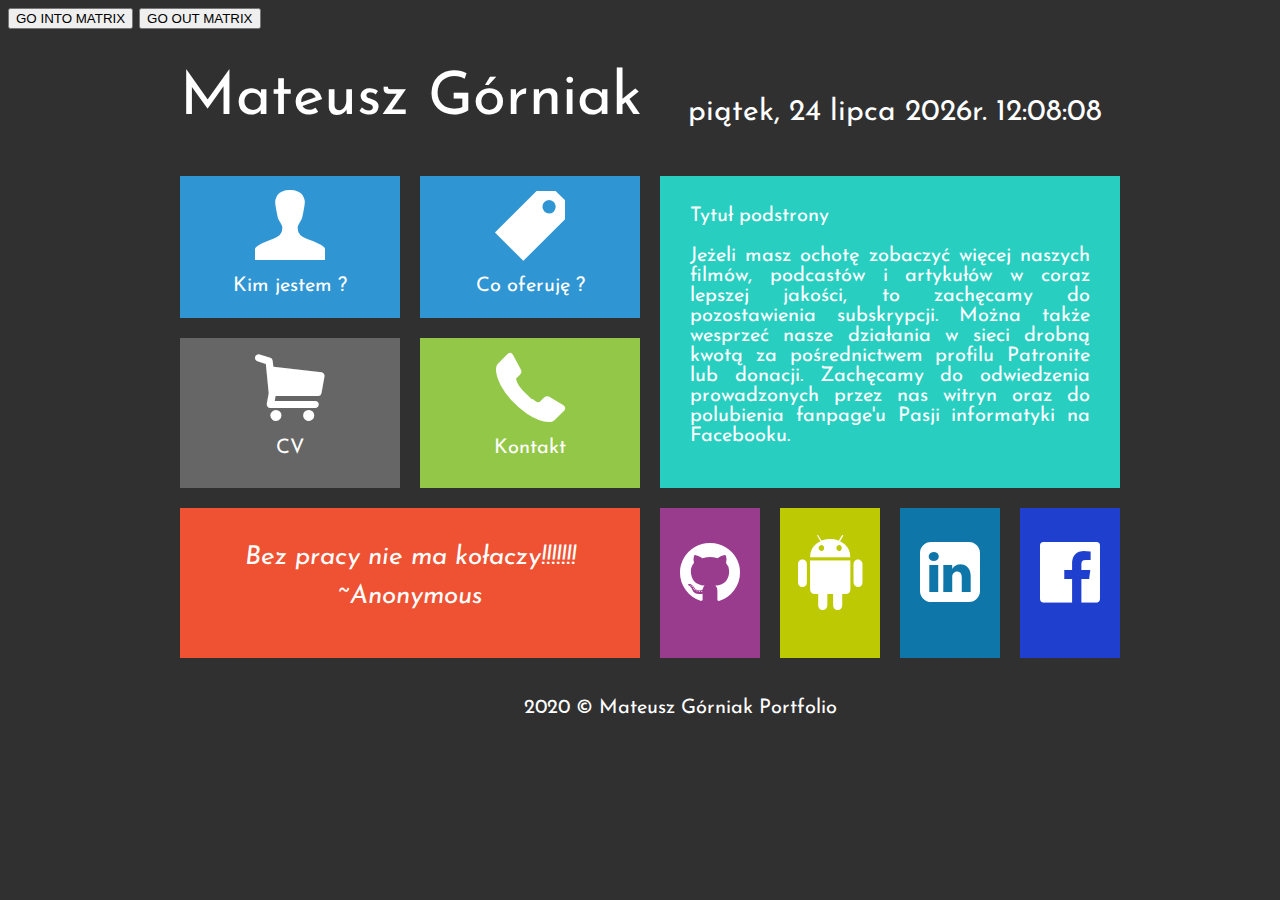
<file: index.html>
<!doctype html>

<html lang="pl">

<head>
    <meta charset="utf-8">
    <meta http-equiv="X-UA-Compatible" content="IE=edge,chrome=1" />
    <title>Mateusz Górniak - Portfolio</title>
    <meta name="description" content="Zatrudnij programistę mikrokontrolerów AVR oraz STM32. 
        Interesuję się poza tym takimi technologiami jak C++, Java, MySQL, VHDL, FPGA. 
        Sam napisałem sobie w HTML stronę która pełni rolę mojego portfolio" />
    <meta name="Mateusz Górniak" content="Student skills">
    <meta name="keywords" content="programowanie mikrokontrolerów, zadania inżynierskie, 
    software development, portfolio, java, cpp, html, css" />
    <link rel="stylesheet" href="style.css" type="text/css" />
    <link rel="stylesheet" href="css/fontello.css" type="text/css" />
    <link href="https://fonts.googleapis.com/css2?family=Josefin+Sans:ital@1&display=swap" rel="stylesheet">
    <title>Zegarek w JavaScript</title>
    <script>
        function zegarek() {
            var data = new Date();
            var godzina = data.getHours();
            var minuta = data.getMinutes();
            var sekunda = data.getSeconds();
            var dzien = data.getDate();
            var dzienN = data.getDay();
            var miesiac = data.getMonth();
            var rok = data.getFullYear();

            if (minuta < 10) minuta = "0" + minuta;
            if (sekunda < 10) sekunda = "0" + sekunda;

            var dni = new Array("niedziela", "poniedziałek", "wtorek", "środa", "czwartek", "piątek", "sobota");
            var miesiace = new Array("stycznia", "lutego", "marca", "kwietnia", "maja", "czerwca", "lipca", "sierpnia", "września", "października", "listopada", "grudnia");

            var pokazDate = dni[dzienN] + ', ' + dzien + ' ' + miesiace[miesiac] + ' ' + rok + "r.  " + godzina + ':' + minuta + ':' + sekunda;
            document.getElementById("zegar").innerHTML = pokazDate;

            setTimeout(zegarek, 1000);
        }        
    </script>

</head>

<body onload="zegarek()">

    <button type="button" onclick="myFunction()">GO INTO MATRIX</button>


    <script>
        function myFunction() {
            document.body.style.backgroundColor = "#f3f3f3";
            document.body.style.backgroundImage = "url('Nv2.gif')";
        }
    </script>

    <button type="button" onclick="myFunction1()">GO OUT MATRIX</button>
    <script>
        function myFunction1() {
            document.body.style.backgroundColor = "#303030";
            document.body.style.backgroundImage = "url('')";
        }
    </script>


    <div id="container">
        <div class="rectangle">
            <a href="index.html" class="tilelink">
                <div id="logo">Mateusz Górniak</div>
            </a>
            <div id="clear:both"></div>
            <div id="zegar"></div>


            <div class="square">
                <a href="kimjestem.html" class="tilelink">
                    <div class="tile1"><i class="icon-user"></i><br />Kim jestem
                        ?</div>
                </a>
                <a href="cooferuje.icon-html" class="tilelink">
                    <div class="tile1"><i class="icon-tag"></i><br />Co oferuję ?</div>
                </a>
                <div style="clear: both;"></div>
                <a href="cv.html" class="tilelink">
                    <div class="tile2"><i class="icon-basket"></i><br />CV</div>
                </a>
                <a href="kontakt.html" class="tilelink">
                    <div class="tile3"><i class="icon-phone"></i><br />Kontakt</div>
                </a>
                <div style="clear: both;"></div>
                <div class="tile4"><i>Bez pracy nie ma kołaczy!!!!!!!<br />~Anonymous</i></div>
            </div>


            <div class="square">
                <div class="tile5">Tytuł podstrony <br /><br />
                    Jeżeli masz ochotę zobaczyć więcej naszych filmów, podcastów i artykułów w coraz lepszej jakości, to
                    zachęcamy do pozostawienia subskrypcji. Można także wesprzeć nasze działania w sieci drobną kwotą za
                    pośrednictwem profilu Patronite lub donacji. Zachęcamy do odwiedzenia prowadzonych przez nas witryn
                    oraz do polubienia fanpage'u Pasji informatyki na Facebooku. </div>
                <a href="http://github.com" target="_blank" class="tilelink">
                    <div class="yt"><i class="demo-icon icon-github-circled"></i></div>
                </a>
                <a href="http://google.com" target="_blank" class="tilelink">
                    <div class="git"><i class="demo-icon icon-android-1"></i></div>
                </a>
                <a href="http://linkedin.com" target="_blank" class="tilelink">
                    <div class="linkedin"><i class="icon-linkedin-squared"></i></div>
                </a>
                <a href="http://facebook.com" target="_blank" class="tilelink">
                    <div class="facebook"><i class="icon-facebook-official"></i></div>
                </a>
                <div style="clear: both;"></div>
            </div>
            <div style="clear: both;"></div>
            <div style="clear:both"></div>
            <div class="rectangle">2020 &copy; Mateusz Górniak Portfolio</div>
        </div>
</body>

</html>
</file>
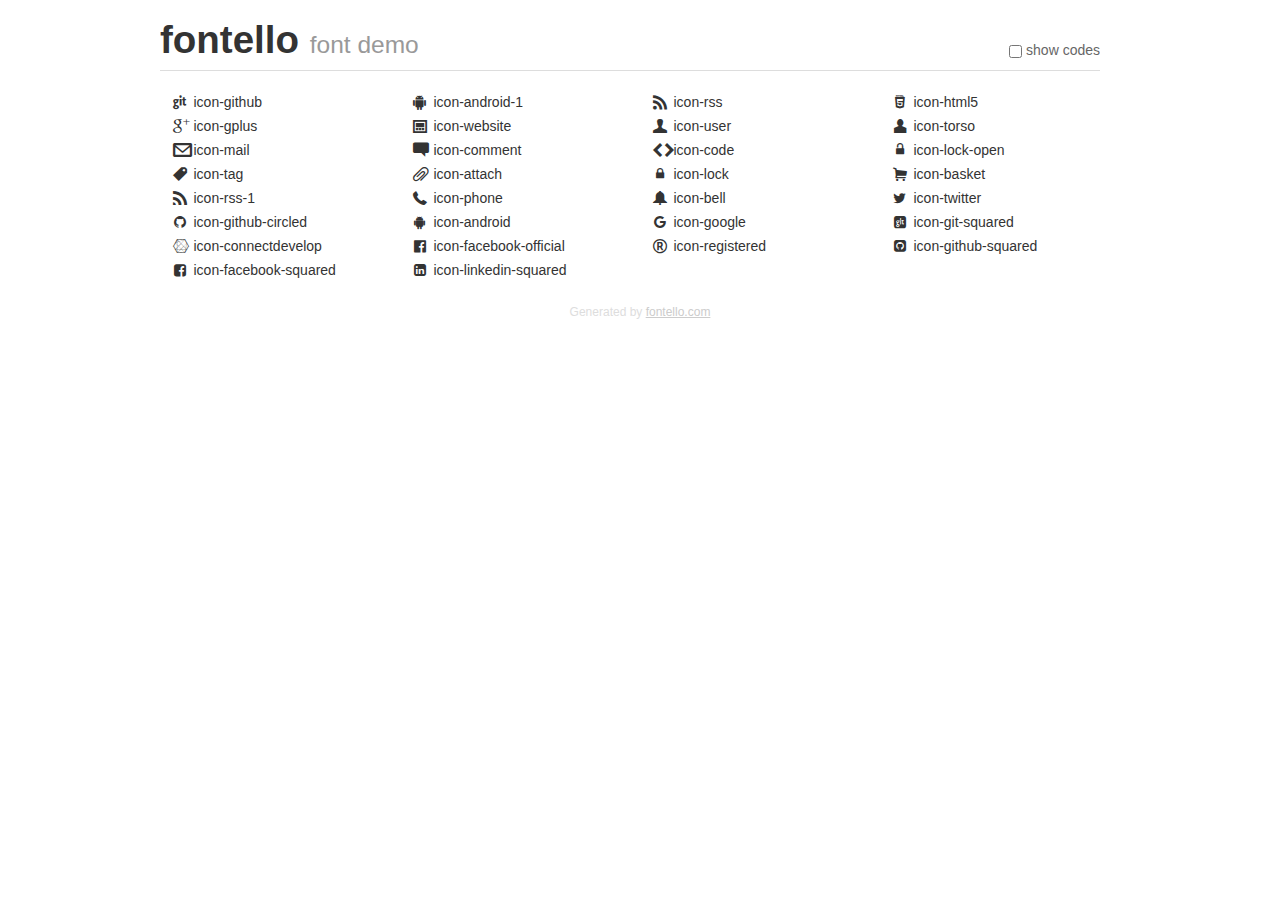
<file: demo.html>
<!DOCTYPE html>
<html>
  <head><!--[if lt IE 9]><script language="javascript" type="text/javascript" src="//html5shim.googlecode.com/svn/trunk/html5.js"></script><![endif]-->
    <meta charset="UTF-8"><style>/*
 * Bootstrap v2.2.1
 *
 * Copyright 2012 Twitter, Inc
 * Licensed under the Apache License v2.0
 * http://www.apache.org/licenses/LICENSE-2.0
 *
 * Designed and built with all the love in the world @twitter by @mdo and @fat.
 */
.clearfix {
  *zoom: 1;
}
.clearfix:before,
.clearfix:after {
  display: table;
  content: "";
  line-height: 0;
}
.clearfix:after {
  clear: both;
}
html {
  font-size: 100%;
  -webkit-text-size-adjust: 100%;
  -ms-text-size-adjust: 100%;
}
a:focus {
  outline: thin dotted #333;
  outline: 5px auto -webkit-focus-ring-color;
  outline-offset: -2px;
}
a:hover,
a:active {
  outline: 0;
}
button,
input,
select,
textarea {
  margin: 0;
  font-size: 100%;
  vertical-align: middle;
}
button,
input {
  *overflow: visible;
  line-height: normal;
}
button::-moz-focus-inner,
input::-moz-focus-inner {
  padding: 0;
  border: 0;
}
body {
  margin: 0;
  font-family: "Helvetica Neue", Helvetica, Arial, sans-serif;
  font-size: 14px;
  line-height: 20px;
  color: #333;
  background-color: #fff;
}
a {
  color: #08c;
  text-decoration: none;
}
a:hover {
  color: #005580;
  text-decoration: underline;
}
.row {
  margin-left: -20px;
  *zoom: 1;
}
.row:before,
.row:after {
  display: table;
  content: "";
  line-height: 0;
}
.row:after {
  clear: both;
}
[class*="span"] {
  float: left;
  min-height: 1px;
  margin-left: 20px;
}
.container,
.navbar-static-top .container,
.navbar-fixed-top .container,
.navbar-fixed-bottom .container {
  width: 940px;
}
.span12 {
  width: 940px;
}
.span11 {
  width: 860px;
}
.span10 {
  width: 780px;
}
.span9 {
  width: 700px;
}
.span8 {
  width: 620px;
}
.span7 {
  width: 540px;
}
.span6 {
  width: 460px;
}
.span5 {
  width: 380px;
}
.span4 {
  width: 300px;
}
.span3 {
  width: 220px;
}
.span2 {
  width: 140px;
}
.span1 {
  width: 60px;
}
[class*="span"].pull-right,
.row-fluid [class*="span"].pull-right {
  float: right;
}
.container {
  margin-right: auto;
  margin-left: auto;
  *zoom: 1;
}
.container:before,
.container:after {
  display: table;
  content: "";
  line-height: 0;
}
.container:after {
  clear: both;
}
p {
  margin: 0 0 10px;
}
.lead {
  margin-bottom: 20px;
  font-size: 21px;
  font-weight: 200;
  line-height: 30px;
}
small {
  font-size: 85%;
}
h1 {
  margin: 10px 0;
  font-family: inherit;
  font-weight: bold;
  line-height: 20px;
  color: inherit;
  text-rendering: optimizelegibility;
}
h1 small {
  font-weight: normal;
  line-height: 1;
  color: #999;
}
h1 {
  line-height: 40px;
}
h1 {
  font-size: 38.5px;
}
h1 small {
  font-size: 24.5px;
}
body {
  margin-top: 90px;
}
.header {
  position: fixed;
  top: 0;
  left: 50%;
  margin-left: -480px;
  background-color: #fff;
  border-bottom: 1px solid #ddd;
  padding-top: 10px;
  z-index: 10;
}
.footer {
  color: #ddd;
  font-size: 12px;
  text-align: center;
  margin-top: 20px;
}
.footer a {
  color: #ccc;
  text-decoration: underline;
}
.the-icons {
  font-size: 14px;
  line-height: 24px;
}
.switch {
  position: absolute;
  right: 0;
  bottom: 10px;
  color: #666;
}
.switch input {
  margin-right: 0.3em;
}
.codesOn .i-name {
  display: none;
}
.codesOn .i-code {
  display: inline;
}
.i-code {
  display: none;
}
@font-face {
      font-family: 'fontello';
      src: url('./font/fontello.eot?75480335');
      src: url('./font/fontello.eot?75480335#iefix') format('embedded-opentype'),
           url('./font/fontello.woff?75480335') format('woff'),
           url('./font/fontello.ttf?75480335') format('truetype'),
           url('./font/fontello.svg?75480335#fontello') format('svg');
      font-weight: normal;
      font-style: normal;
    }
     
     
    .demo-icon
    {
      font-family: "fontello";
      font-style: normal;
      font-weight: normal;
      speak: never;
     
      display: inline-block;
      text-decoration: inherit;
      width: 1em;
      margin-right: .2em;
      text-align: center;
      /* opacity: .8; */
     
      /* For safety - reset parent styles, that can break glyph codes*/
      font-variant: normal;
      text-transform: none;
     
      /* fix buttons height, for twitter bootstrap */
      line-height: 1em;
     
      /* Animation center compensation - margins should be symmetric */
      /* remove if not needed */
      margin-left: .2em;
     
      /* You can be more comfortable with increased icons size */
      /* font-size: 120%; */
     
      /* Font smoothing. That was taken from TWBS */
      -webkit-font-smoothing: antialiased;
      -moz-osx-font-smoothing: grayscale;
     
      /* Uncomment for 3D effect */
      /* text-shadow: 1px 1px 1px rgba(127, 127, 127, 0.3); */
    }
     </style>
    <link rel="stylesheet" href="css/animation.css"><!--[if IE 7]><link rel="stylesheet" href="css/" + font.fontname + "-ie7.css"><![endif]-->
    <script>
      function toggleCodes(on) {
        var obj = document.getElementById('icons');
      
        if (on) {
          obj.className += ' codesOn';
        } else {
          obj.className = obj.className.replace(' codesOn', '');
        }
      }
      
    </script>
  </head>
  <body>
    <div class="container header">
      <h1>fontello <small>font demo</small></h1>
      <label class="switch">
        <input type="checkbox" onclick="toggleCodes(this.checked)">show codes
      </label>
    </div>
    <div class="container" id="icons">
      <div class="row">
        <div class="the-icons span3" title="Code: 0xe800"><i class="demo-icon icon-github">&#xe800;</i> <span class="i-name">icon-github</span><span class="i-code">0xe800</span></div>
        <div class="the-icons span3" title="Code: 0xe801"><i class="demo-icon icon-android-1">&#xe801;</i> <span class="i-name">icon-android-1</span><span class="i-code">0xe801</span></div>
        <div class="the-icons span3" title="Code: 0xe802"><i class="demo-icon icon-rss">&#xe802;</i> <span class="i-name">icon-rss</span><span class="i-code">0xe802</span></div>
        <div class="the-icons span3" title="Code: 0xe803"><i class="demo-icon icon-html5">&#xe803;</i> <span class="i-name">icon-html5</span><span class="i-code">0xe803</span></div>
      </div>
      <div class="row">
        <div class="the-icons span3" title="Code: 0xe804"><i class="demo-icon icon-gplus">&#xe804;</i> <span class="i-name">icon-gplus</span><span class="i-code">0xe804</span></div>
        <div class="the-icons span3" title="Code: 0xe805"><i class="demo-icon icon-website">&#xe805;</i> <span class="i-name">icon-website</span><span class="i-code">0xe805</span></div>
        <div class="the-icons span3" title="Code: 0xe806"><i class="demo-icon icon-user">&#xe806;</i> <span class="i-name">icon-user</span><span class="i-code">0xe806</span></div>
        <div class="the-icons span3" title="Code: 0xe807"><i class="demo-icon icon-torso">&#xe807;</i> <span class="i-name">icon-torso</span><span class="i-code">0xe807</span></div>
      </div>
      <div class="row">
        <div class="the-icons span3" title="Code: 0xe808"><i class="demo-icon icon-mail">&#xe808;</i> <span class="i-name">icon-mail</span><span class="i-code">0xe808</span></div>
        <div class="the-icons span3" title="Code: 0xe809"><i class="demo-icon icon-comment">&#xe809;</i> <span class="i-name">icon-comment</span><span class="i-code">0xe809</span></div>
        <div class="the-icons span3" title="Code: 0xe80a"><i class="demo-icon icon-code">&#xe80a;</i> <span class="i-name">icon-code</span><span class="i-code">0xe80a</span></div>
        <div class="the-icons span3" title="Code: 0xe80b"><i class="demo-icon icon-lock-open">&#xe80b;</i> <span class="i-name">icon-lock-open</span><span class="i-code">0xe80b</span></div>
      </div>
      <div class="row">
        <div class="the-icons span3" title="Code: 0xe80c"><i class="demo-icon icon-tag">&#xe80c;</i> <span class="i-name">icon-tag</span><span class="i-code">0xe80c</span></div>
        <div class="the-icons span3" title="Code: 0xe80d"><i class="demo-icon icon-attach">&#xe80d;</i> <span class="i-name">icon-attach</span><span class="i-code">0xe80d</span></div>
        <div class="the-icons span3" title="Code: 0xe80e"><i class="demo-icon icon-lock">&#xe80e;</i> <span class="i-name">icon-lock</span><span class="i-code">0xe80e</span></div>
        <div class="the-icons span3" title="Code: 0xe80f"><i class="demo-icon icon-basket">&#xe80f;</i> <span class="i-name">icon-basket</span><span class="i-code">0xe80f</span></div>
      </div>
      <div class="row">
        <div class="the-icons span3" title="Code: 0xe810"><i class="demo-icon icon-rss-1">&#xe810;</i> <span class="i-name">icon-rss-1</span><span class="i-code">0xe810</span></div>
        <div class="the-icons span3" title="Code: 0xe811"><i class="demo-icon icon-phone">&#xe811;</i> <span class="i-name">icon-phone</span><span class="i-code">0xe811</span></div>
        <div class="the-icons span3" title="Code: 0xe812"><i class="demo-icon icon-bell">&#xe812;</i> <span class="i-name">icon-bell</span><span class="i-code">0xe812</span></div>
        <div class="the-icons span3" title="Code: 0xf099"><i class="demo-icon icon-twitter">&#xf099;</i> <span class="i-name">icon-twitter</span><span class="i-code">0xf099</span></div>
      </div>
      <div class="row">
        <div class="the-icons span3" title="Code: 0xf09b"><i class="demo-icon icon-github-circled">&#xf09b;</i> <span class="i-name">icon-github-circled</span><span class="i-code">0xf09b</span></div>
        <div class="the-icons span3" title="Code: 0xf17b"><i class="demo-icon icon-android">&#xf17b;</i> <span class="i-name">icon-android</span><span class="i-code">0xf17b</span></div>
        <div class="the-icons span3" title="Code: 0xf1a0"><i class="demo-icon icon-google">&#xf1a0;</i> <span class="i-name">icon-google</span><span class="i-code">0xf1a0</span></div>
        <div class="the-icons span3" title="Code: 0xf1d2"><i class="demo-icon icon-git-squared">&#xf1d2;</i> <span class="i-name">icon-git-squared</span><span class="i-code">0xf1d2</span></div>
      </div>
      <div class="row">
        <div class="the-icons span3" title="Code: 0xf20e"><i class="demo-icon icon-connectdevelop">&#xf20e;</i> <span class="i-name">icon-connectdevelop</span><span class="i-code">0xf20e</span></div>
        <div class="the-icons span3" title="Code: 0xf230"><i class="demo-icon icon-facebook-official">&#xf230;</i> <span class="i-name">icon-facebook-official</span><span class="i-code">0xf230</span></div>
        <div class="the-icons span3" title="Code: 0xf25d"><i class="demo-icon icon-registered">&#xf25d;</i> <span class="i-name">icon-registered</span><span class="i-code">0xf25d</span></div>
        <div class="the-icons span3" title="Code: 0xf300"><i class="demo-icon icon-github-squared">&#xf300;</i> <span class="i-name">icon-github-squared</span><span class="i-code">0xf300</span></div>
      </div>
      <div class="row">
        <div class="the-icons span3" title="Code: 0xf308"><i class="demo-icon icon-facebook-squared">&#xf308;</i> <span class="i-name">icon-facebook-squared</span><span class="i-code">0xf308</span></div>
        <div class="the-icons span3" title="Code: 0xf30c"><i class="demo-icon icon-linkedin-squared">&#xf30c;</i> <span class="i-name">icon-linkedin-squared</span><span class="i-code">0xf30c</span></div>
      </div>
    </div>
    <div class="container footer">Generated by <a href="http://fontello.com">fontello.com</a></div>
  </body>
</html>
</file>
<file: style.css>
body 
{
    background-color: #303030;
    color: #ffffff;
    font-family: 'Josefin Sans', sans-serif;
    font-size: 20px;

}
#container 
{
    width: 1000px;
    margin-left: auto;
    margin-right: auto;
}
.rectangle
{
    width: 960px;
    margin: 30px;
    text-align: center;
}
.square
{
    width: 50% ;
    float: left;
}
#logo
{
 text-align: left;
 float: left;
 font-family: 'Josefin Sans', sans-serif;
 font-size: 60px;
 width: 470px;
 margin-bottom: 10px;
 margin-top: 10px;
 margin: 10px;
}
#zegar
{
  
 text-align: center;
 float: left;
 font-family: 'Josefin Sans', sans-serif;
 font-size: 30px;
 margin-bottom: 10px;
 margin-top: 10px;
 padding: 28px;

 }
 .tile1
 { text-align: center;
   margin-top: 20px;
   float: left;
   margin: 10px;
   width: 220px;
   height: 142px;
   background-color: #3095d3; 
}
.tile1:hover
{
    background-color: #2084c2;
}
.tile2
{
  text-align: center;
  float: left;
  margin: 10px;
  width: 220px;
  height: 150px;
  background-color: #666666; 
}
.tile2:hover
{
    background-color: #555555;
}
.tile3
 {
   text-align: center;
   float: left;
   margin: 10px;
   width: 220px;
   height: 150px;
   background-color: #93c748; 
}
.tile3:hover
{
    background-color: #82b637;
}
.tile4
 {
   text-align: center;
   margin: 10px;
   width: 400px;
   height: 90px;
   background-color: #ee5232; 
   font-size:26px ;
   padding: 30px;
   line-height: 150%;
}
.tile5
 {
   text-align: justify;
   margin: 10px;
   width: 400spx;
   height: 252px;
   background-color: #28cfc1; 
   padding: 30px;
}
.yt
 {
   float: left;
   margin: 10px;
   width: 100px;
   height: 150px;
   background-color: #993c8d; 
 }
 .yt:hover
{
    background-color: #882b7c;
}
 .git
 {

   float: left;
   margin: 10px;
   width: 100px;
   height: 150px;
   background-color: #bdca03; 
 }
 .git:hover
 {
     background-color: #acba02;
 }
 .linkedin
 {
   float: left;
   margin: 10px;
   width: 100px;
   height: 150px;
   background-color:#0e76a8; 
 }
 .linkedin:hover
 {
     background-color: #0d65a7;
 }
 .facebook
 {
   float: left;
   margin: 10px;
   width: 100px;
   height: 150px;
   background-color: #1f3fcf; 
 }
 .facebook:hover
 {
     background-color: #0e23be;
 }
 a.tilelink
 {
   color: #ffffff;
   text-decoration: none;
   
 }
</file>
<file: css/fontello.css>
@font-face {
  font-family: 'fontello';
  src: url('../font/fontello.eot?40265552');
  src: url('../font/fontello.eot?40265552#iefix') format('embedded-opentype'),
       url('../font/fontello.woff2?40265552') format('woff2'),
       url('../font/fontello.woff?40265552') format('woff'),
       url('../font/fontello.ttf?40265552') format('truetype'),
       url('../font/fontello.svg?40265552#fontello') format('svg');
  font-weight: normal;
  font-style: normal;
}
/* Chrome hack: SVG is rendered more smooth in Windozze. 100% magic, uncomment if you need it. */
/* Note, that will break hinting! In other OS-es font will be not as sharp as it could be */
/*
@media screen and (-webkit-min-device-pixel-ratio:0) {
  @font-face {
    font-family: 'fontello';
    src: url('../font/fontello.svg?40265552#fontello') format('svg');
  }
}
*/
 
 [class^="icon-"]:before, [class*=" icon-"]:before {
  font-family: "fontello";
  font-style: normal;
  font-weight: normal;
 
  display: inline-block;
  text-decoration: inherit;
  width: 1em;
  margin-right: .2em;
  text-align: center;
  /* opacity: .8; */
 
  /* For safety - reset parent styles, that can break glyph codes*/
  font-variant: normal;
  text-transform: none;
 
  /* fix buttons height, for twitter bootstrap */
  line-height: 1em;
 
  /* Animation center compensation - margins should be symmetric */
  /* remove if not needed */
  margin-left: .2em;
 
  /* you can be more comfortable with increased icons size */
  /* font-size: 120%; */
 
  /* Font smoothing. That was taken from TWBS */
  -webkit-font-smoothing: antialiased;
  -moz-osx-font-smoothing: grayscale;
 
  /* Uncomment for 3D effect */
  /* text-shadow: 1px 1px 1px rgba(127, 127, 127, 0.3); */
}
 
.icon-github:before { content: '\e800';font-size: 70px; margin-top: 30px; } /* '' */
.icon-android-1:before { content: '\e801'; font-size: 70px; margin-top: 30px;} /* '' */
.icon-rss:before { content: '\e802'; } /* '' */
.icon-html5:before { content: '\e803'; font-size: 70px;  margin: 15px} /* '' */
.icon-gplus:before { content: '\e804'; } /* '' */
.icon-website:before { content: '\e805'; } /* '' */
.icon-user:before { content: '\e806'; font-size: 70px;  margin: 15px;} /* '' */
.icon-torso:before { content: '\e807'; } /* '' */
.icon-mail:before { content: '\e808'; } /* '' */
.icon-comment:before { content: '\e809'; } /* '' */
.icon-code:before { content: '\e80a';font-size: 70px;  margin: 15px } /* '' */
.icon-lock-open:before { content: '\e80b'; } /* '' */
.icon-tag:before { content: '\e80c';font-size: 70px;  margin: 15px; } /* '' */
.icon-attach:before { content: '\e80d'; } /* '' */
.icon-lock:before { content: '\e80e'; } /* '' */
.icon-basket:before { content: '\e80f'; font-size: 70px;  margin: 15px} /* '' */
.icon-rss-1:before { content: '\e810'; } /* '' */
.icon-phone:before { content: '\e811'; font-size: 70px;  margin: 15px;} /* '' */
.icon-bell:before { content: '\e812'; } /* '' */
.icon-twitter:before { content: '\f099'; } /* '' */
.icon-github-circled:before { content: '\f09b';font-size: 70px; margin-top: 30px; } /* '' */
.icon-android:before { content: '\f17b'; } /* '' */
.icon-google:before { content: '\f1a0'; } /* '' */
.icon-git-squared:before { content: '\f1d2'; font-size: 70px; margin-top: 30px;} /* '' */
.icon-connectdevelop:before { content: '\f20e'; } /* '' */
.icon-facebook-official:before { content: '\f230';font-size: 70px; margin-top: 30px; } /* '' */
.icon-registered:before { content: '\f25d'; } /* '' */
.icon-github-squared:before { content: '\f300';font-size: 70px; margin-top: 30px; } /* '' */
.icon-facebook-squared:before { content: '\f308'; } /* '' */
.icon-linkedin-squared:before { content: '\f30c'; font-size: 70px; margin-top: 30px;} /* '' */
</file>
<file: css/animation.css>
/*
   Animation example, for spinners
*/
.animate-spin {
  -moz-animation: spin 2s infinite linear;
  -o-animation: spin 2s infinite linear;
  -webkit-animation: spin 2s infinite linear;
  animation: spin 2s infinite linear;
  display: inline-block;
}
@-moz-keyframes spin {
  0% {
    -moz-transform: rotate(0deg);
    -o-transform: rotate(0deg);
    -webkit-transform: rotate(0deg);
    transform: rotate(0deg);
  }

  100% {
    -moz-transform: rotate(359deg);
    -o-transform: rotate(359deg);
    -webkit-transform: rotate(359deg);
    transform: rotate(359deg);
  }
}
@-webkit-keyframes spin {
  0% {
    -moz-transform: rotate(0deg);
    -o-transform: rotate(0deg);
    -webkit-transform: rotate(0deg);
    transform: rotate(0deg);
  }

  100% {
    -moz-transform: rotate(359deg);
    -o-transform: rotate(359deg);
    -webkit-transform: rotate(359deg);
    transform: rotate(359deg);
  }
}
@-o-keyframes spin {
  0% {
    -moz-transform: rotate(0deg);
    -o-transform: rotate(0deg);
    -webkit-transform: rotate(0deg);
    transform: rotate(0deg);
  }

  100% {
    -moz-transform: rotate(359deg);
    -o-transform: rotate(359deg);
    -webkit-transform: rotate(359deg);
    transform: rotate(359deg);
  }
}
@-ms-keyframes spin {
  0% {
    -moz-transform: rotate(0deg);
    -o-transform: rotate(0deg);
    -webkit-transform: rotate(0deg);
    transform: rotate(0deg);
  }

  100% {
    -moz-transform: rotate(359deg);
    -o-transform: rotate(359deg);
    -webkit-transform: rotate(359deg);
    transform: rotate(359deg);
  }
}
@keyframes spin {
  0% {
    -moz-transform: rotate(0deg);
    -o-transform: rotate(0deg);
    -webkit-transform: rotate(0deg);
    transform: rotate(0deg);
  }

  100% {
    -moz-transform: rotate(359deg);
    -o-transform: rotate(359deg);
    -webkit-transform: rotate(359deg);
    transform: rotate(359deg);
  }
}
</file>
